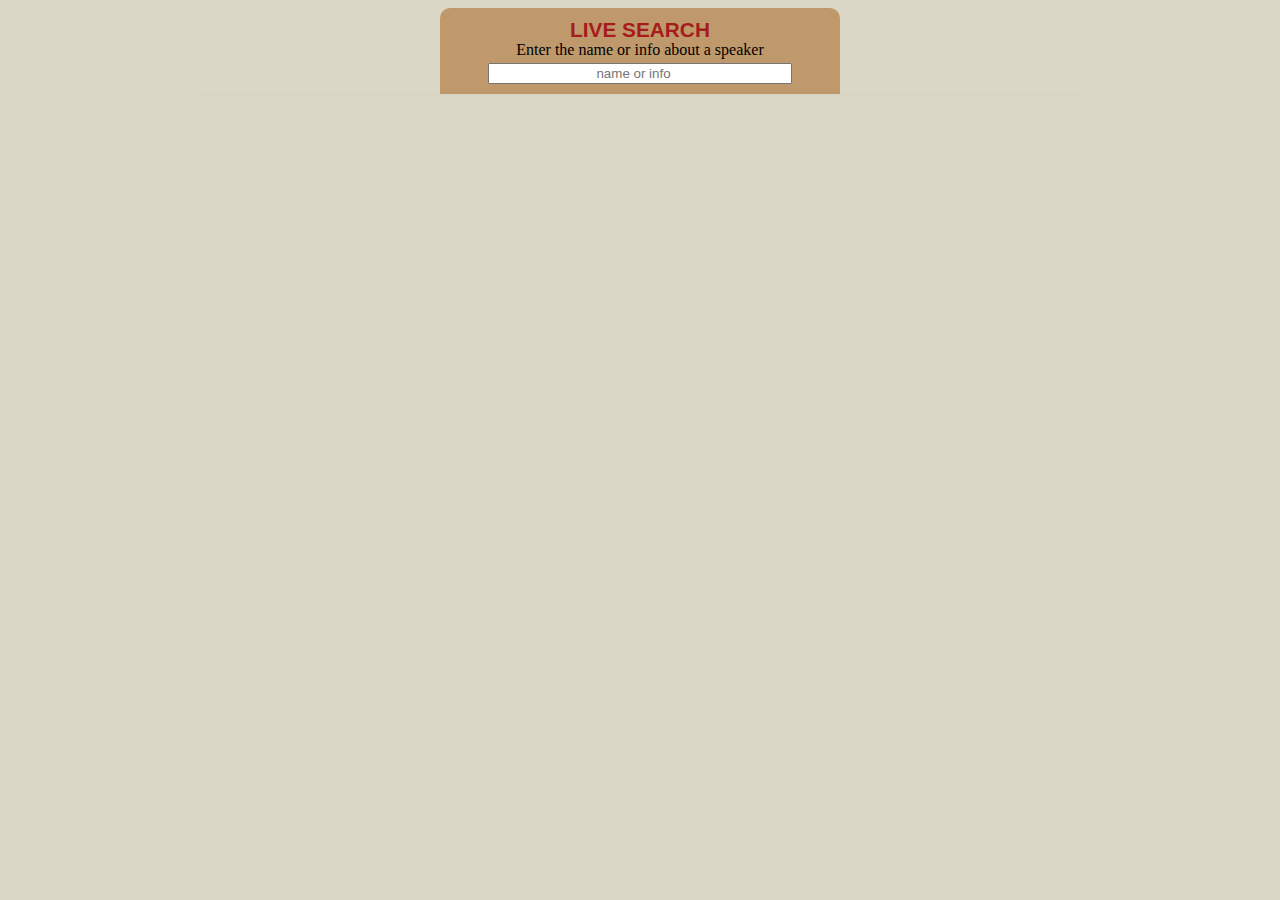
<file: StaticWebsite/ajax-searchJSONfileWithKeyword/index.html>
<!DOCTYPE html>
<html lang="en">
<head>
	<meta charset="utf-8" />
	<title>Live Search</title>
	<link rel="stylesheet" href="mystyle.css" />
</head>
<body>
<div id="searcharea">
	<label for="search">live search</label>
	<p>Enter the name or info about a speaker</p>
	<input type="search" name="search" id="search" placeholder="name or info" />
</div>
<div id="update"></div>
<script src="jquery.js"></script>
<script src="script.js"></script>
</body>
</html>
</file>
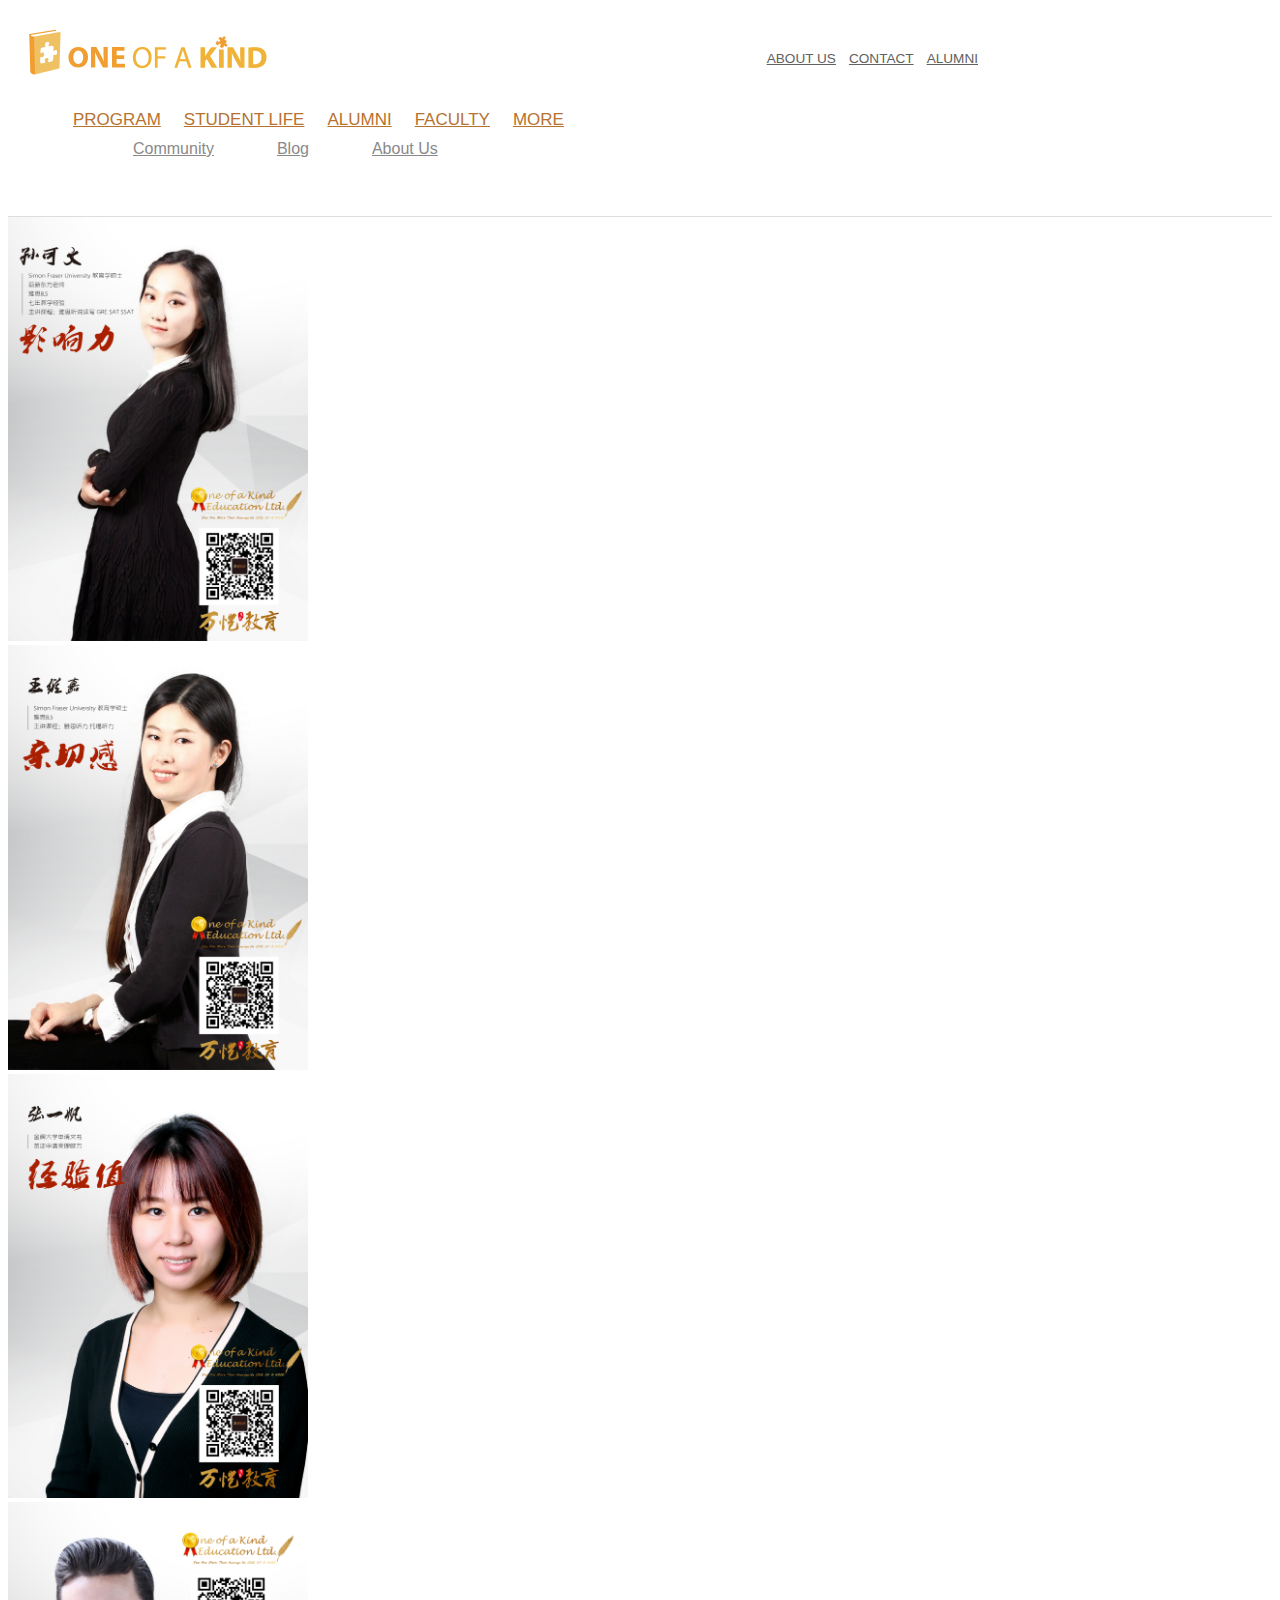
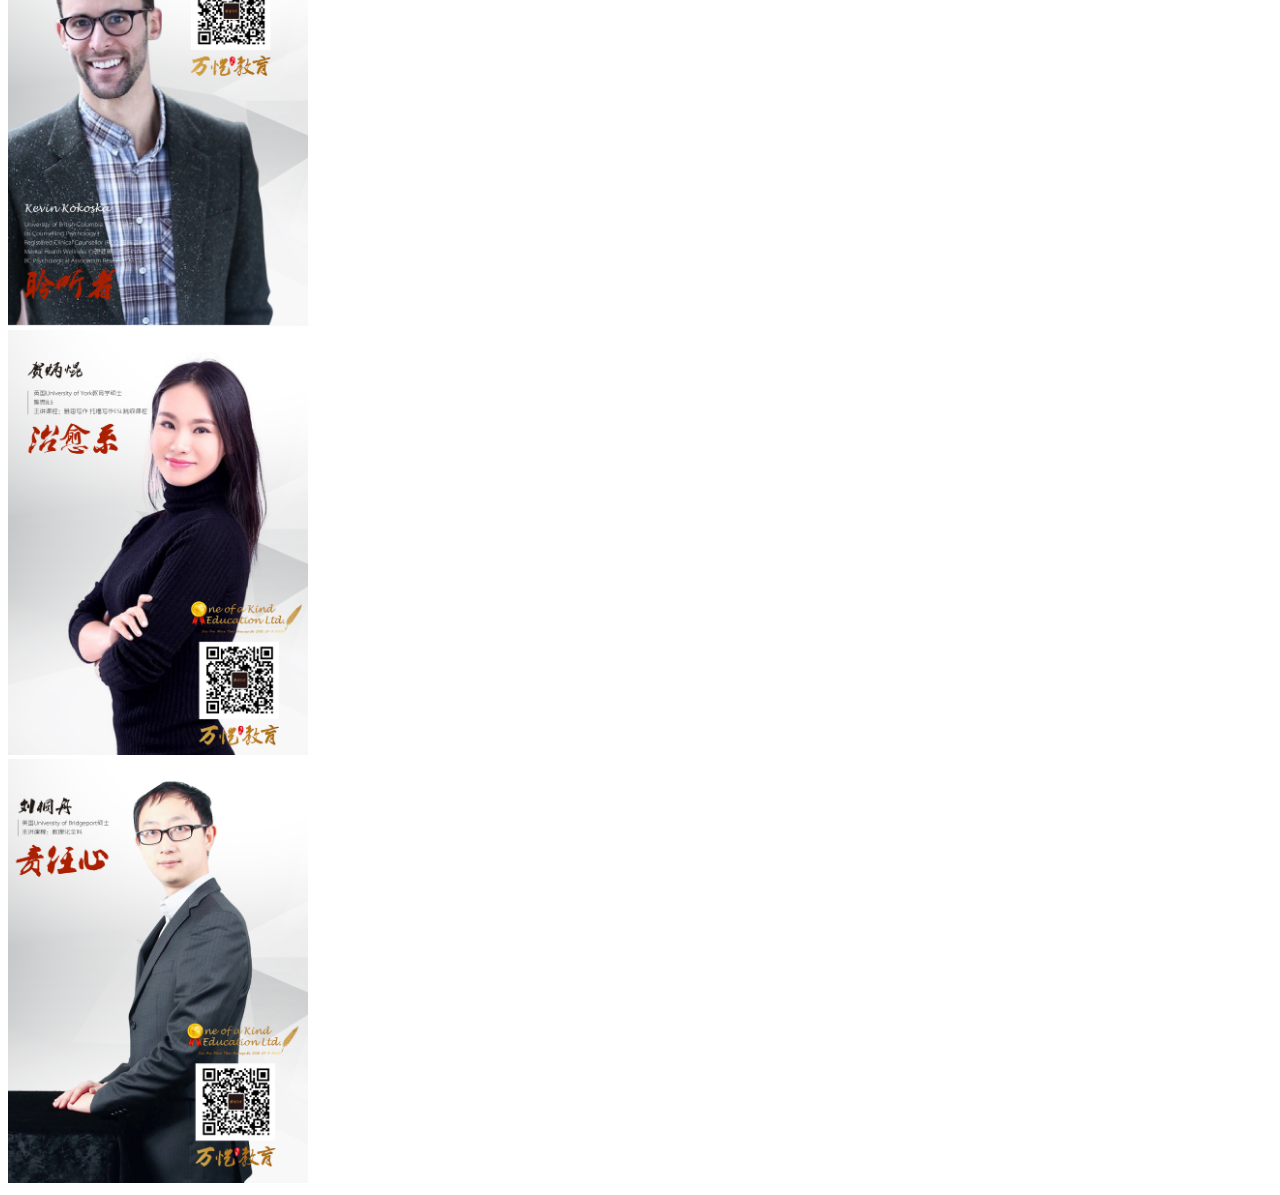
<file: StaticWebsite/faculty.html>
<!DOCTYPE html>
<html>

    <head>
        <link href='http://fonts.googleapis.com/css?family=Oswald:400,300' rel='stylesheet'>
        <link rel="stylesheet" href="https://maxcdn.bootstrapcdn.com/bootstrap/4.0.0-alpha.6/css/bootstrap.min.css" integrity="sha384-rwoIResjU2yc3z8GV/NPeZWAv56rSmLldC3R/AZzGRnGxQQKnKkoFVhFQhNUwEyJ" crossorigin="anonymous">
        <link href="css/style.css" rel="stylesheet" type="text/css">
    </head>

    <body>
        <div id="header"></div>
        <div class="row col-sm-12">
            <div class="col-sm-3" id="facultyThumbnail">
                <img src="./img/Kewen_Sun.jpg" alt="...">
            </div>
            <div class="col-sm-3" id="facultyThumbnail">
                <img src="./img/Weijia_Wang.jpg" alt="...">
            </div>
            <div class="col-sm-3" id="facultyThumbnail">
                <img src="./img/Yifan_Zhang.jpg" alt="...">
            </div>
            <div class="col-sm-3" id="facultyThumbnail">
                <img src="./img/Kevin_Kokoska.jpg" alt="...">
            </div>
            <div class="col-sm-3" id="facultyThumbnail">
                <img src="./img/Bingkun_He.jpg" alt="...">
            </div>
            <div class="col-sm-3" id="facultyThumbnail">
                <img src="./img/Tongzhou_Liu.jpg" alt="...">
            </div>
        </div>

        <script src="https://ajax.googleapis.com/ajax/libs/jquery/1.11.1/jquery.min.js"></script>
        <script type="text/javascript">
            $("#header").load("header.html");
            $("#footer").load("footer.html");
        </script>  
    </body>

</html>
</file>
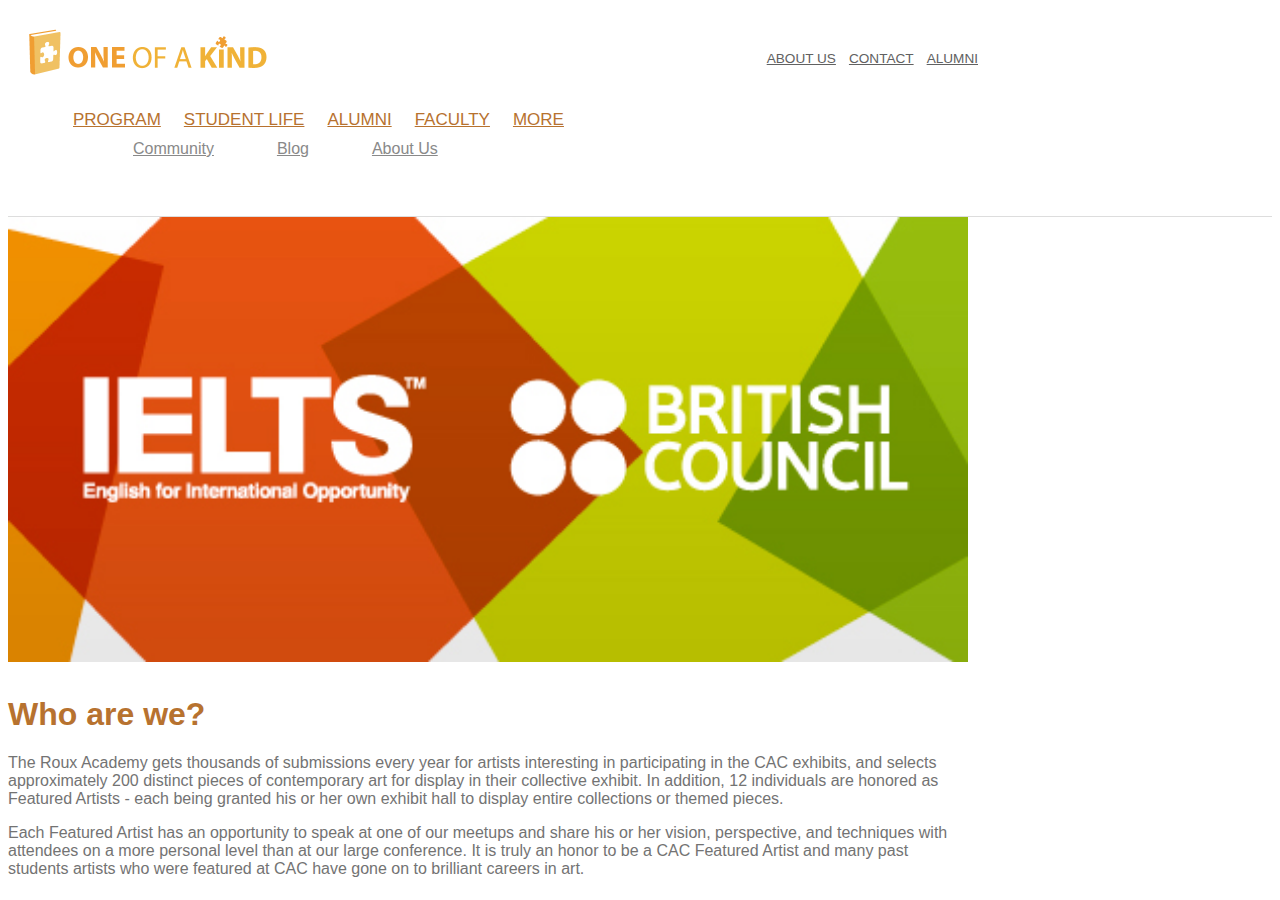
<file: StaticWebsite/test.html>
<!DOCTYPE html>
<html>

	<head>
        <link href='http://fonts.googleapis.com/css?family=Oswald:400,300' rel='stylesheet'>
        <link rel="stylesheet" href="https://maxcdn.bootstrapcdn.com/bootstrap/4.0.0-alpha.6/css/bootstrap.min.css" integrity="sha384-rwoIResjU2yc3z8GV/NPeZWAv56rSmLldC3R/AZzGRnGxQQKnKkoFVhFQhNUwEyJ" crossorigin="anonymous">
        <link href="css/style.css" rel="stylesheet" type="text/css">
    </head>

	<body>
		<div id="header">

		</div>

		<div class="container">
            <div class="row">
                <img id="poster" src="./img/poster_1.jpg">
            </div><!-- row -->
			<article class="article col-sm-12">
                    <h1 class="article-title">Who are we?</h1>
                    <p>The Roux Academy gets thousands of submissions every year for artists interesting in participating in the CAC exhibits, and selects approximately 200 distinct pieces of contemporary art for display in their collective exhibit. In addition, 12 individuals are honored as Featured Artists - each being granted his or her own exhibit hall to display entire collections or themed pieces.</p>
                    <p>Each Featured Artist has an opportunity to speak at one of our meetups and share his or her vision, perspective, and techniques with attendees on a more personal level than at our large conference. It is truly an honor to be a CAC Featured Artist and many past students artists who were featured at CAC have gone on to brilliant careers in art.</p>
            </article><!-- article -->
        </div>

		<script src="https://ajax.googleapis.com/ajax/libs/jquery/1.11.1/jquery.min.js"></script>
		<script type="text/javascript">
            $("#header").load("header.html");
            $("#footer").load("footer.html");
        </script>  
	</body>

</html>
</file>
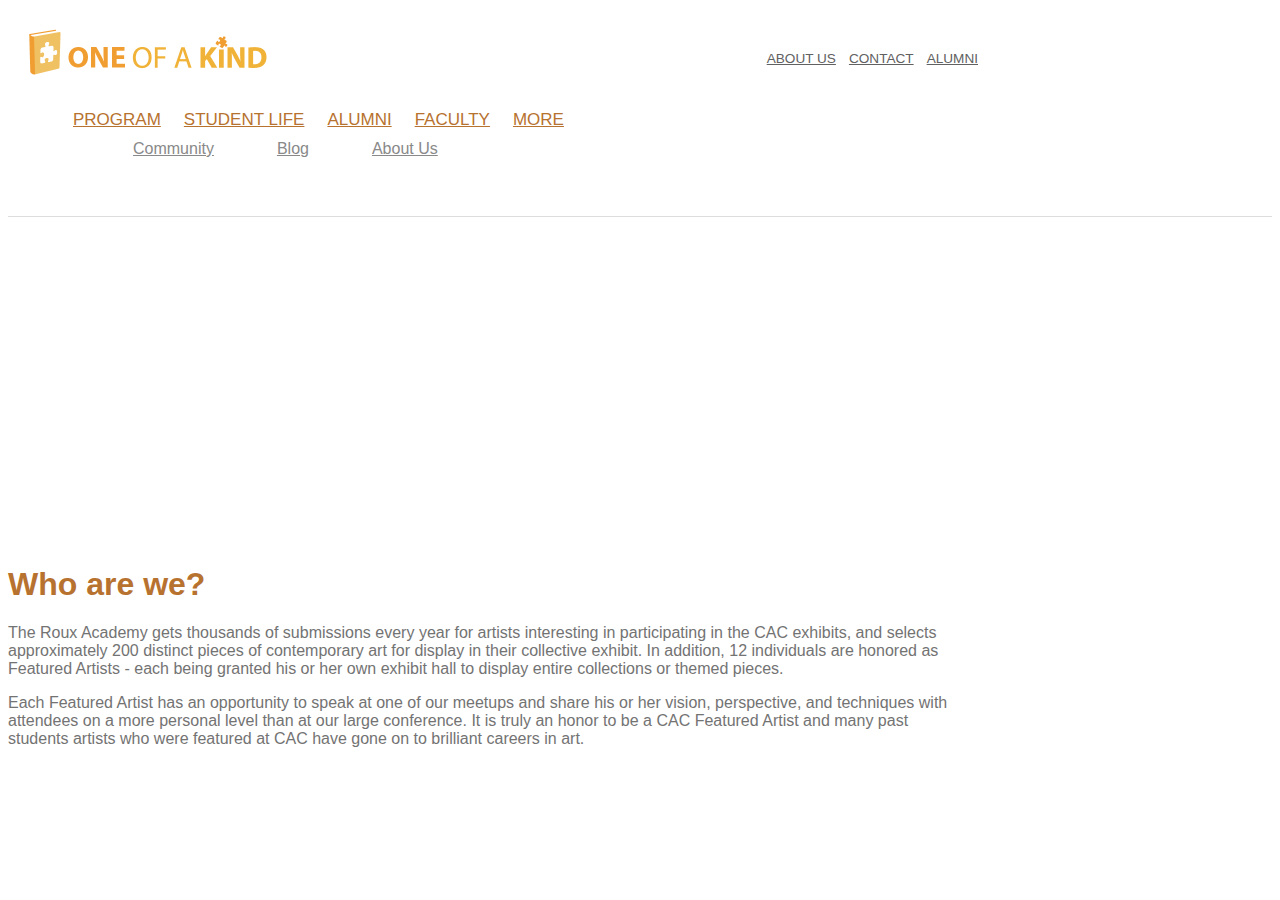
<file: StaticWebsite/video.html>
<!DOCTYPE html>
<html>

	<head>
        <link href='http://fonts.googleapis.com/css?family=Oswald:400,300' rel='stylesheet'>
        <link rel="stylesheet" href="https://maxcdn.bootstrapcdn.com/bootstrap/4.0.0-alpha.6/css/bootstrap.min.css" integrity="sha384-rwoIResjU2yc3z8GV/NPeZWAv56rSmLldC3R/AZzGRnGxQQKnKkoFVhFQhNUwEyJ" crossorigin="anonymous">
        <link href="css/style.css" rel="stylesheet" type="text/css">
    </head>

	<body>
        <div id="header">

        </div>

		<div class="container">
            <div class="container">
                <div class="row">
                    <div class="col-sm-12">
                        <div class="embed-responsive embed-responsive-16by9">
                            <iframe width="560" height="315" src="https://www.youtube.com/embed/muZ0JYBCnrU" frameborder="0" allowfullscreen></iframe>
                        </div>
                    </div>
                </div>
            </div>
            
			<article class="article col-sm-12">
                <h1 class="article-title">Who are we?</h1>
                <p>The Roux Academy gets thousands of submissions every year for artists interesting in participating in the CAC exhibits, and selects approximately 200 distinct pieces of contemporary art for display in their collective exhibit. In addition, 12 individuals are honored as Featured Artists - each being granted his or her own exhibit hall to display entire collections or themed pieces.</p>
                <p>Each Featured Artist has an opportunity to speak at one of our meetups and share his or her vision, perspective, and techniques with attendees on a more personal level than at our large conference. It is truly an honor to be a CAC Featured Artist and many past students artists who were featured at CAC have gone on to brilliant careers in art.</p>
            </article><!-- article -->
        </div>

        <script src="https://ajax.googleapis.com/ajax/libs/jquery/1.11.1/jquery.min.js"></script>
		<script type="text/javascript">
            $("#header").load("header.html");
            $("#footer").load("footer.html");
        </script>   
	</body>

</html>
</file>
<file: StaticWebsite/ajax-searchJSONfileWithKeyword/mystyle.css>
/* @override 
	http://iviewsource.com/exercises/ajax/mystyle.css */

body {
	background: #DAD7C7;
}

#searcharea {
	margin: 0 auto;
	text-align: center;
	background: #BF996B;
	padding: 10px;
	width: 30%;
	-webkit-border-radius: 10px 10px 0 0;
	-moz-border-radius: 10px 10px 0 0;
	border-radius: 10px 10px 0 0;
}

#searcharea label {
	font: bold 1.3em Arial;
	text-transform: uppercase;
	padding-bottom:  5px;
	color: #A61C1C;
}

#searcharea p {
	margin: 0;
	line-height: 1em;
	padding-bottom: 5px;
}

#searcharea input {
	width: 80%;
	text-align: center;
}

#update {
	font-family: Georgia, "Times New Roman", Times, serif;
	width: 70%;
	margin: 0 auto;
	border-top: 1px dotted #CCC;
}

#update ul {
	list-style: none;
	margin: 0;
	padding: 0;
}

#update ul li {
	width: 100%;
	padding: 0 20px;
	background: #EEE;
	padding-bottom: 10px;
	height: 110px;
	overflow: hidden;
	border-bottom: 1px dotted #CCC;
	
	-webkit-animation: myanim 1s;
	-moz-animation: myanim 1s;
	-o-animation: myanim 1s;
	animation: myanim 1s;
	
	-webkit-transition: height 0.3s ease-out;
	-moz-transition: height 0.3s ease-out;
	-o-transition: height 0.3s ease-out;
	transition: height 0.3s ease-out;
}

#update li:hover {
	background: #FFFCE5;
	min-height: 110px;
	height: 250px;
	overflow: visible;
}

#update h2 {
	margin: 0;
	padding: 0;
	font-size: 1.2em;
	padding-bottom: 5px;
	padding-top: 20px;
	font-family: Arial, Helvetica, sans-serif;
	color: #BF5841;
	border-bottom: 1px dotted #CCC;
	margin-bottom: 10px;
}

#update img {
	float: left;
	width: 80px;
	margin-right: 10px;
	-webkit-border-radius: 10px;
	-moz-border-radius: 10px;
	border-radius: 10px;
}

@-webkit-keyframes myanim {
	0% { opacity: 0.3; }
	100% { opacity: 1.0; }
}

@-moz-keyframes myanim {
	0% { opacity: 0.3; }
	100% { opacity: 1.0; }
}

@-o-keyframes myanim {
	0% { opacity: 0.3; }
	100% { opacity: 1.0; }
}

@keyframes myanim {
	0% { opacity: 0.3; }
	100% { opacity: 1.0; }
}
</file>
<file: StaticWebsite/css/style.css>
/* General */
.container {
    width: 960px;
}

.header {
    background-color: rgba(255,255,255,0.95);
    border-bottom: 1px solid #ddd;

    font-family: 'Oswald', sans-serif;
    font-weight: 300;
    font-size: 17px;
    padding: 15px;
}

.header .topbar {
    float: right;
    list-style: none;
    margin-top: 20px;
}

.header .topbar li {
    display: inline;
    padding-left: 5px;
    padding-right: 5px;
    color: #616161;
}

.topbar li:not(:first-child):before {
    border-left: 1px solid #616161;
}

.topbar a {
    color: #616161;
    font-family: 'Myriad Pro', sans-serif;
    font-size: 0.8em;
}

.menu li {
    display: inline;
    padding-left: 10px;
    padding-right: 10px;
}

.menu a {
    color: #B7722F;
    font-family: 'Myriad Pro', sans-serif;
    font-size: 1em;
}

.dropdown-menu {
    font-size: 16px;
    margin-top: 5px;
    min-width: 105px;
}

.dropdown-menu li a {
    color: #898989;
    padding: 0px 20px;
    font-weight: 300;
}

.slider {
    position: relative;
    width: 100%;
    height: 470px;
    border-bottom: 1px solid #ddd;
}

.slide {
    background: transparent url('http://s3.amazonaws.com/codecademy-content/courses/ltp2/img/flipboard/feature-gradient-transparent.png') center center no-repeat;
    background-size: cover;
    display: none;
    position: absolute;
    top: 0;
    left: 0;
    width: 100%;
    height: 100%;
}

.active-slide {
    display: block;
}

.slide-copy h1 {
    color: #363636;
    font-family: 'Oswald', sans-serif;
    font-weight: 400;
    font-size: 40px;
    margin-top: 105px;
    margin-bottom: 0px;
}

.slide-copy h2 {
  color: #b7b7b7;
  
  font-family: 'Oswald', sans-serif;
  font-weight: 400;
  
  font-size: 40px;
  margin: 5px;
}

.slide-copy p {
    color: #959595;
    font-family: Georgia, "Times New Roman", serif;
    font-size: 1.15em;
    line-height: 1.75em;
    margin-bottom: 15px;
    margin-top: 16px;
}

.slide-img {
    text-align: right;
}

.get-app {
    list-style: none;
    padding-bottom: 9px;
    padding-left: 0px;
    padding-top: 9px;
}

.get-app li {
    float: left;
    margin-bottom: 5px;
    margin-right: 5px;
}

.get-app img {
    height: 40px;
}

.slide-feature {
    text-align: center;
    background-image: url('http://s3.amazonaws.com/codecademy-content/courses/ltp2/img/flipboard/ac.png');
    height: 470px;
}

.slide-feature img {
    margin-top: 112px;
    margin-bottom: 28px;
}

.slide-feature a {
    display: block;
    color: #6fc5e0;
    font-family: "HelveticaNeueMdCn", Helvetica, sans-serif;
    font-family: 'Oswald', sans-serif;
    font-weight: 400;
    font-size: 20px;
}

.slider-nav {
    text-align: center;
    margin-top: 20px;
}

.arrow-prev {
    margin-right: 45px;
    display: inline-block;
    vertical-align: top;
    margin-top: 9px;
}

.arrow-next {
    margin-left: 45px;
    display: inline-block;
    vertical-align: top;
    margin-top: 9px;
}

.slider-dots {
    list-style: none;
    display: inline-block;
    padding-left: 0;
    margin-bottom: 0;
}

.slider-dots li {
    color: #bbbcbc;
    display: inline;
    font-size: 30px;
    margin-right: 5px;
}

.slider-dots li.active-dot {
    color: #363636;
}



.sidebar {
  font-family: 'Roboto', sans-serif;
  font-size: 1.8rem;
  line-height: 130%;
}

.sidebar .sidebar-title {
  font-size: 1.5em;
}

.sidebar .sidebar-body li {
  margin-bottom: 10px;
}

@media (max-width: 768px) {
  .sidebar {
    line-height: 160%;
  }
  .sidebar .sidebar-title {
    font-size: 2em;
  }
}


.header .container .logo-icon {
  height: 60px;
  width: 250px;
}

.leftNavBar {
    background-color: #E3E3E3;
}

.leftNavBar li {
    padding-top:10px;
    padding-bottom: 10px;
    height: 50px;
    list-style: none;
}

.leftNavBar a {
    font-family: 'Myriad Pro', sans-serif;
    font-size: 1.2em;
    color: #B7722F;
}

.article {
    font-family: 'Myriad Pro', sans-serif;
    font-size: 1em;
    color: #737373;
    margin-top: 30px;
}

.article-title {
    font-family: 'Myriad Pro', sans-serif;
    font-size: 2em;
    color: #B7722F;
}

.footer {
    margin-top: 30px;
    background-color: #615C57;
    color: #E3E3E3;
    font-size: 0.8em;
}

#poster {
    width: 100%;
    height:auto;
}

#facultyThumbnail img {
    width: 300px;
    height: auto;
    display: inline;
}
</file>
